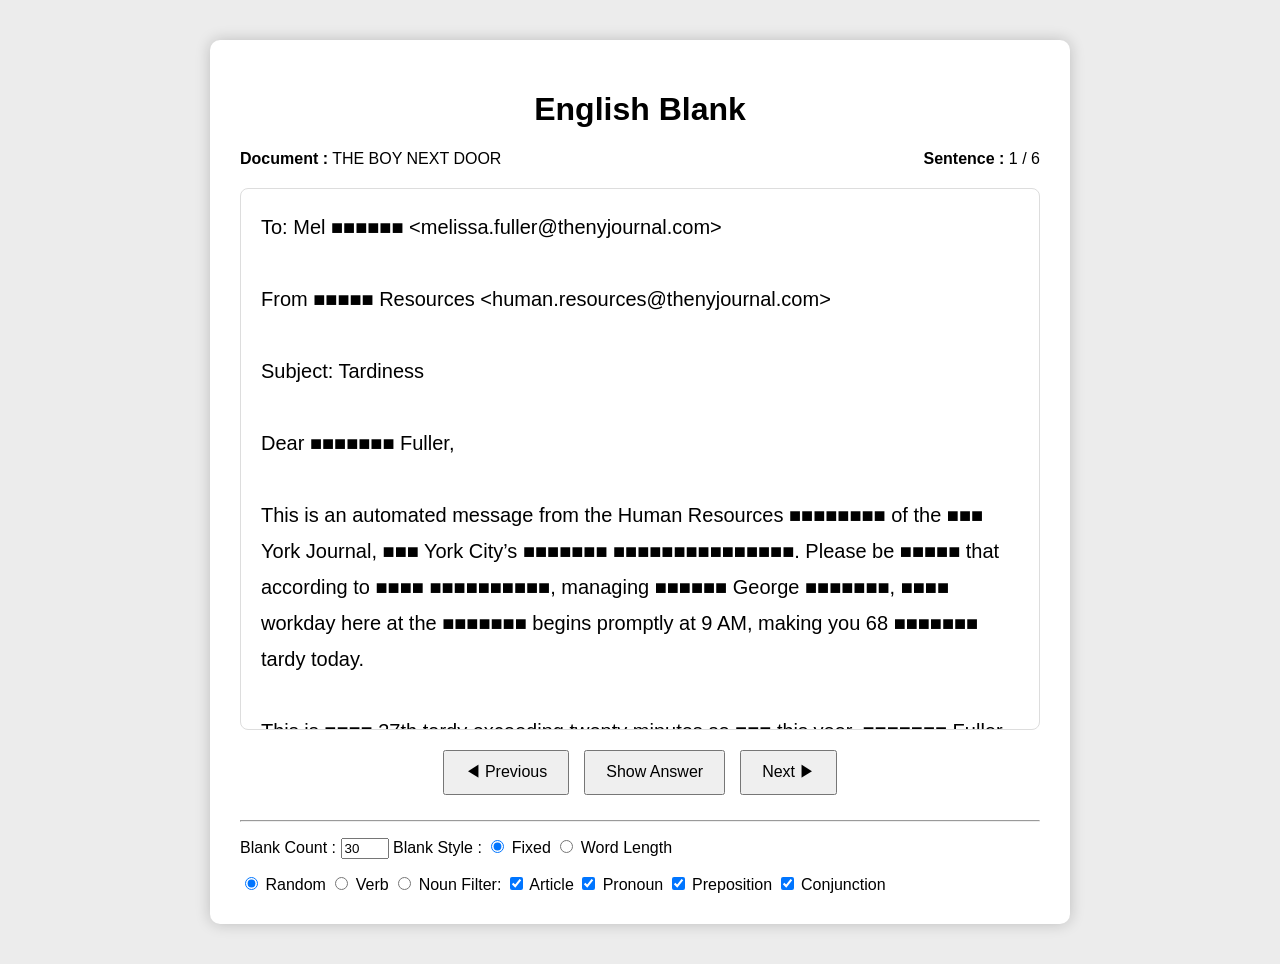
<file: index.html>
<!DOCTYPE html>
<html lang="ko">

<head>
    <meta charset="UTF-8">
    <title>English Blank</title>
    <link rel="stylesheet" href="style.css">
</head>

<body>

    <div class="container">

    <h1>English Blank</h1>

    <div class="info">

        <div>
            <strong>Document :</strong>
            <span id="document">THE BOY NEXT DOOR</span>
        </div>

        <div>
            <strong>Sentence :</strong>
            <span id="progress">1 / 4</span>
        </div>

    </div>

    <div class="sentenceBox">

        <div id="sentence"></div>
    </div>

    <div class="buttons">

        <button id="prevButton">◀ Previous</button>

        <button id="showButton">Show Answer</button>

        <button id="nextButton">Next ▶</button>

    </div>

    <hr>

    <div class="setting">

        <label>

            Blank Count :

            <input
                id="blankRatio"
                type="number"
                min="10"
                max="50"
                value="30">

        </label>

        <label>
        Blank Style :
    </label>

    <label>
        <input type="radio" name="blankStyle" value="fixed" checked>
        Fixed
    </label>

    <label>
        <input type="radio" name="blankStyle" value="length">
        Word Length
    </label>

    </div>

    <div class="setting">

        <label>

            <input
                type="radio"
                name="mode"
                checked>

            Random

        </label>

        <label>

            <input
                type="radio"
                name="mode">

            Verb

        </label>

        <label>

            <input
                type="radio"
                name="mode">

            Noun

        </label>

        <label>
        Filter:
    </label>

    <label>
        <input type="checkbox" name="filter" value="article" checked>
        Article
    </label>

    <label>
        <input type="checkbox" name="filter" value="pronoun" checked>
        Pronoun
    </label>

    <label>
        <input type="checkbox" name="filter" value="preposition" checked>
        Preposition
    </label>

    <label>
        <input type="checkbox" name="filter" value="conjunction" checked>
        Conjunction
    </label>

    </div>

</div>

<script src="script.js"></script>

</body>

</html>
</file>
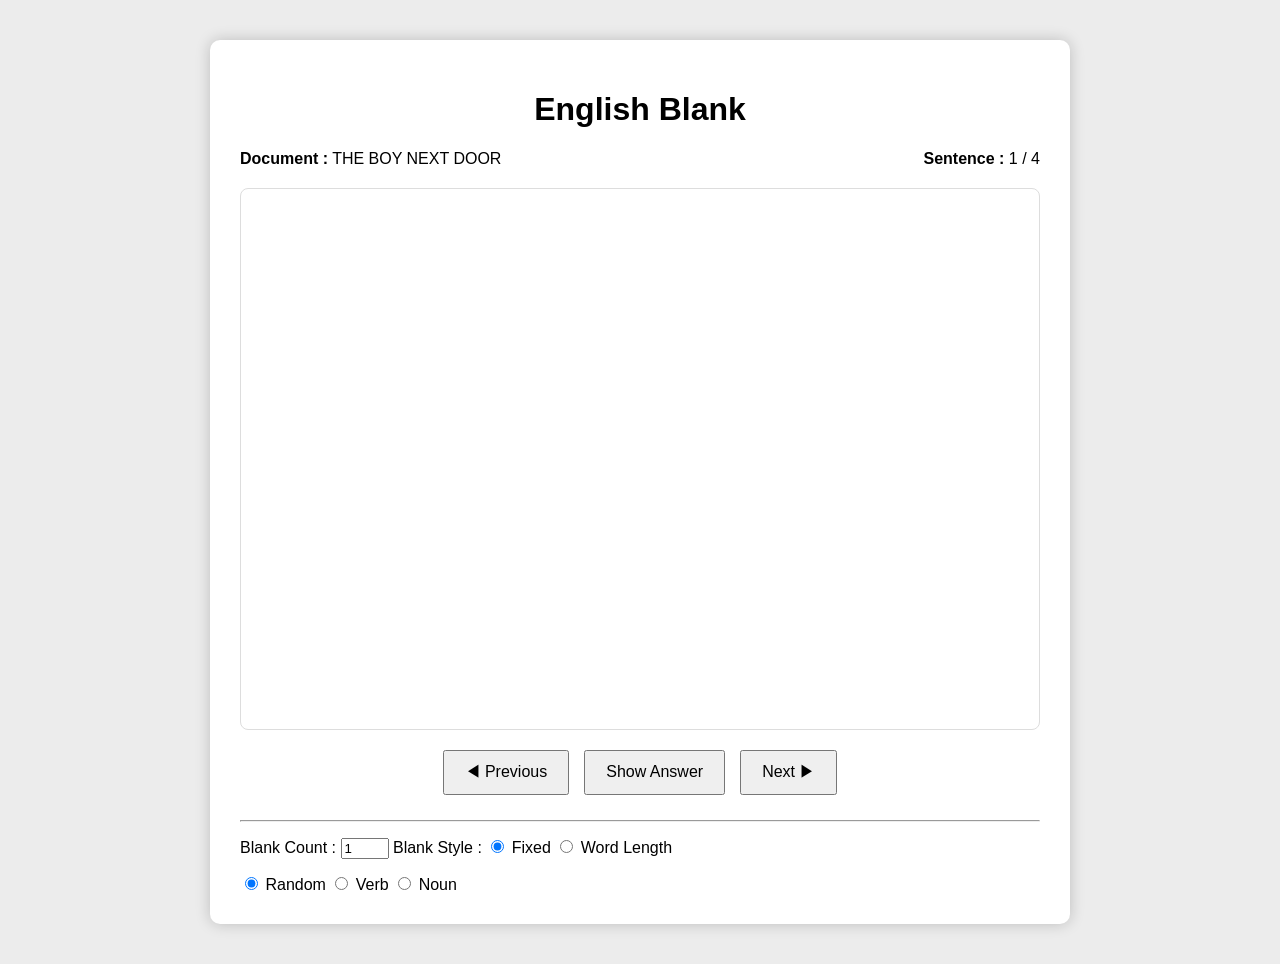
<file: adsf.html>
<!DOCTYPE html>
<html lang="ko">

<head>
    <meta charset="UTF-8">
    <title>English Blank</title>
    <link rel="stylesheet" href="style.css">
</head>

<body>

    <div class="container">

    <h1>English Blank</h1>

    <div class="info">

        <div>
            <strong>Document :</strong>
            <span id="document">THE BOY NEXT DOOR</span>
        </div>

        <div>
            <strong>Sentence :</strong>
            <span id="progress">1 / 4</span>
        </div>

    </div>

    <div class="sentenceBox">

        <p id="sentence"></p>

    </div>

    <div class="buttons">

        <button id="prevButton">◀ Previous</button>

        <button id="showButton">Show Answer</button>

        <button id="nextButton">Next ▶</button>

    </div>

    <hr>

    <div class="setting">

        <label>

            Blank Count :

            <input
                id="blankCount"
                type="number"
                min="1"
                max="10"
                value="1">

        </label>

        <label>
        Blank Style :
    </label>

    <label>
        <input type="radio" name="blankStyle" value="fixed" checked>
        Fixed
    </label>

    <label>
        <input type="radio" name="blankStyle" value="length">
        Word Length
    </label>

    </div>

    <div class="setting">

        <label>

            <input
                type="radio"
                name="mode"
                checked>

            Random

        </label>

        <label>

            <input
                type="radio"
                name="mode">

            Verb

        </label>

        <label>

            <input
                type="radio"
                name="mode">

            Noun

        </label>

    </div>

</div>

<script src="script.js"></script>

</body>

</html>
</file>
<file: style.css>
.sentenceBox {

    height:60vh;

    border:1px solid #ddd;

    border-radius:8px;

    margin-bottom:20px;

    overflow:hidden;

    display:flex;

    flex-direction:column;

}


#sentence {

    flex:1;

    overflow-y:auto;

    padding:20px;

    margin:0;

    font-size:clamp(8px, 2vw, 20px);

    line-height:1.8;

    white-space:pre-line;

}


body{

    background:#ececec;

    font-family:Arial;

}

.container{

    width:800px;

    margin:40px auto;

    background:white;

    border-radius:10px;

    padding:30px;

    box-shadow:0 0 15px rgba(0,0,0,0.2);

}

h1{

    text-align:center;

}

.info{

    display:flex;

    justify-content:space-between;

    margin-bottom:20px;

}



.buttons{

    display:flex;

    justify-content:center;

    gap:15px;

    margin-bottom:25px;

}

button{

    padding:10px 20px;

    font-size:16px;

    cursor:pointer;

}

.setting{

    margin-top:15px;

}
</file>
